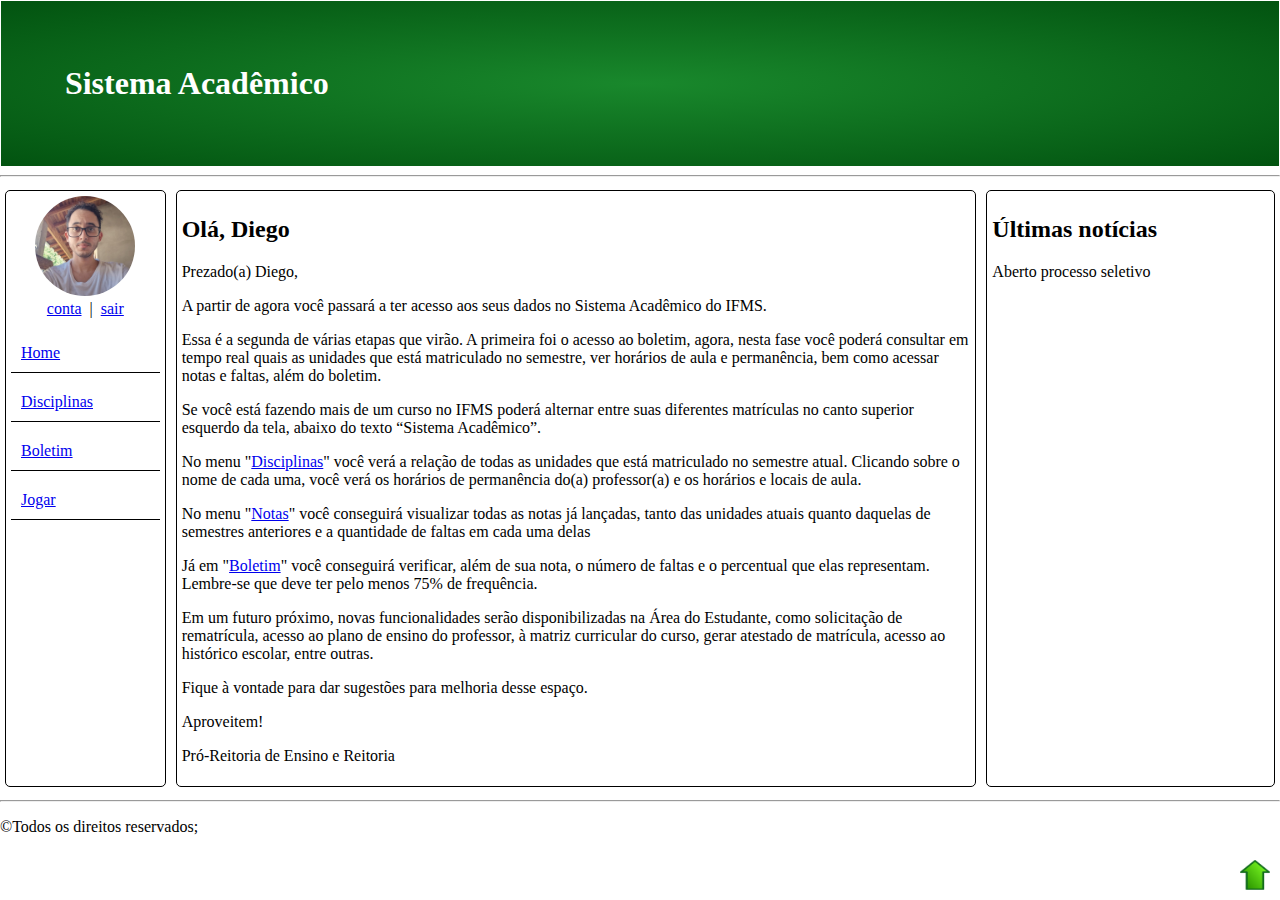
<file: Siga/pages/home.html>
<!DOCTYPE html>
<html lang="pt-br">
  <head>
    <meta charset="utf-8" />
    <title>Meu SIGA</title>
    <link rel="stylesheet" type="text/css" href="../css/estilo.css" />
  </head>

  <body style="margin: 0">
    <a href="#">
      <img src="../imagens/seta_verde.png" id="irTopo" alt="seta p cima" />
    </a>
    <header>
      <h1 onclick="this.innerText='Exemplo JS'">Sistema Acadêmico</h1>
    </header>
    <hr />
    <div class="content">
      <nav>
        <div class="perfil">
          <img
            src="../fotos/8ff565410ddbe8a758b5136afb44c74c.jpg"
            alt="foto Perfil"
          /><br />
          <a href="conta.php">conta</a>&nbsp;&nbsp;|&nbsp;&nbsp;<a
            href="../index.html"
            >sair</a
          >
        </div>
        <ul>
          <li><a href="home.html">Home</a></li>
          <li><a href="disciplinas.html">Disciplinas</a></li>
          <li><a href="boletim.hmtl">Boletim</a></li>
          <li><a href="jogovelha.html">Jogar</a></li>
        </ul>
      </nav>

      <main>
        <h2>Olá, Diego</h2>
        <p>Prezado(a) Diego,</p>
        <p>
          A partir de agora você passará a ter acesso aos seus dados no Sistema
          Acadêmico do IFMS.
        </p>
        <p>
          Essa é a segunda de várias etapas que virão. A primeira foi o acesso
          ao boletim, agora, nesta fase você poderá consultar em tempo real
          quais as unidades que está matriculado no semestre, ver horários de
          aula e permanência, bem como acessar notas e faltas, além do boletim.
        </p>
        <p>
          Se você está fazendo mais de um curso no IFMS poderá alternar entre
          suas diferentes matrículas no canto superior esquerdo da tela, abaixo
          do texto “Sistema Acadêmico”.
        </p>
        <p>
          No menu "<a href="disciplinas.html" class="">Disciplinas</a>" você
          verá a relação de todas as unidades que está matriculado no semestre
          atual. Clicando sobre o nome de cada uma, você verá os horários de
          permanência do(a) professor(a) e os horários e locais de aula.
        </p>
        <p>
          No menu "<a href="notas.html" class="">Notas</a>" você conseguirá
          visualizar todas as notas já lançadas, tanto das unidades atuais
          quanto daquelas de semestres anteriores e a quantidade de faltas em
          cada uma delas
        </p>
        <p>
          Já em "<a href="boletim.html" class="">Boletim</a>" você conseguirá
          verificar, além de sua nota, o número de faltas e o percentual que
          elas representam. Lembre-se que deve ter pelo menos 75% de frequência.
        </p>
        <p>
          Em um futuro próximo, novas funcionalidades serão disponibilizadas na
          Área do Estudante, como solicitação de rematrícula, acesso ao plano de
          ensino do professor, à matriz curricular do curso, gerar atestado de
          matrícula, acesso ao histórico escolar, entre outras.
        </p>
        <p>Fique à vontade para dar sugestões para melhoria desse espaço.</p>
        <p>Aproveitem!</p>
        <p>Pró-Reitoria de Ensino e Reitoria</p>
      </main>
      <section>
        <h2>Últimas notícias</h2>
        <p>Aberto processo seletivo</p>
      </section>
    </div>
    <footer>
      <hr />
      <p>&copy;Todos os direitos reservados;</p>
    </footer>
  </body>
</html>
</file>
<file: Siga/css/estilo.css>
body {
  margin: 0;
}
* {
  box-sizing: border-box;
}
#irTopo {
  width: 30px;
  height: 30px;
  position: fixed;
  right: 10px;
  bottom: 10px;
}
header {
  background-color: #0a5517;
  margin: 0;
  background-image: radial-gradient(#19882c, #025310);
  color: white;
  border-width: 1px;
  border-style: solid;
  display: flex;
  justify-content: space-between;
}
select {
  padding: 5px;
  border-radius: 10px;
}
.perfil {
  text-align: center;
}
.perfil > img {
  height: 100px;
  width: 100px;
  border-radius: 50%;
}
form > p::before {
  content: "*";
  color: red;
}
form > button {
  padding: 10px;
  border-radius: 10px;
  background-color: #1e8f2f;
  font-weight: 700;
  font-size: 1rem;
  color: white;
  font-family: "Courier New", Courier, monospace;
}
button:hover {
  cursor: pointer;
}
#login {
  align-self: flex-end;
  padding: 10px;
  font-size: 1.5rem;
}

h1 {
  padding: 5%;
  margin: 0;
}

.content {
  display: flex;
  flex-direction: row;
  justify-content: center;
  align-items: stretch;
}

nav,
main,
section {
  border-color: black;
  border-width: 1px;
  border-style: solid;
  border-radius: 5px;
  margin: 5px;
  padding: 5px;
}

nav {
  flex: 10%;
}

main {
  flex: 60%;
}

section {
  flex: 20%;
}

li:hover {
  background-color: lightblue;
}

ul {
  list-style: none;
  padding: 0;
}

li {
  border-bottom-color: black;
  border-bottom-style: solid;
  border-bottom-width: 1px;
  width: 100%;
  padding: 10px;
  margin-top: 10px;
}

table {
  border-width: 1px;
  border-style: solid;
  border-color: black;
}

tr,
td,
th {
  border-width: 1px;
  border-style: solid;
  border-color: black;
}

.btn {
  border: 1px black solid;
  border-radius: 10px;
  background-color: grey;
  padding: 5px;
}

@media (max-width: 768px) {
  .content {
    flex-direction: column;
  }
}
</file>
